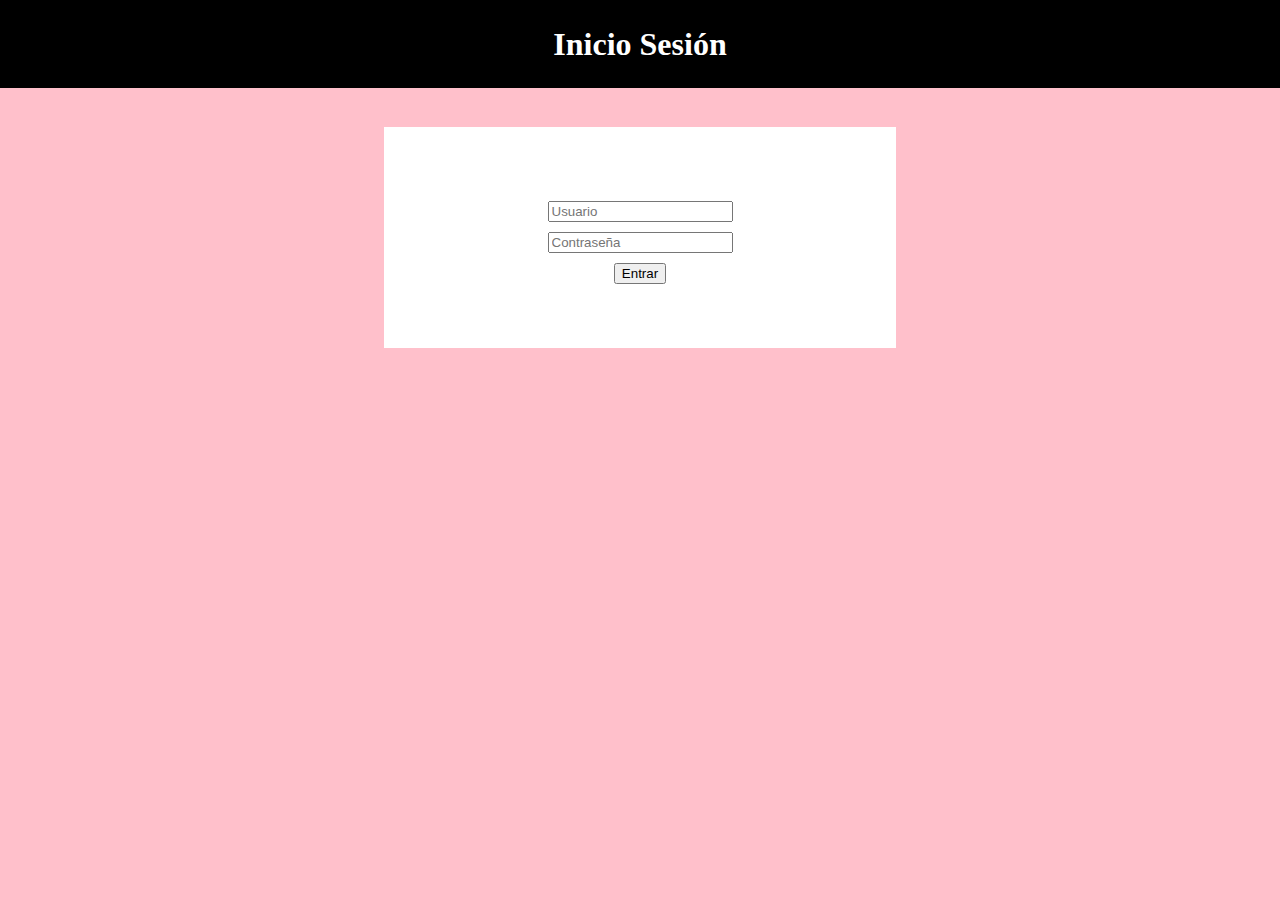
<file: Login/index.html>
<!DOCTYPE html>
<html lang="es">
<head>
    <meta charset="UTF-8">
    <title>Login</title>
    
    <link rel="stylesheet" href="index.css">
</head>
<body>
    <header>
        <div>
            <h1>Inicio Sesión</h1>
        </div>
    </header>
    
    <div class="contenedor">
        <input type="email" name="email" id="email" placeholder="Usuario"><br>
        <input type="password" name="password" id="password" placeholder="Contraseña"><br>
        <button type="submit" value="Iniciar Sesion" id="submit">Entrar</button>
    </div>
    <script src="app.js"></script>
    <script src="biblioteca.js"></script>
</body>
</html>
</file>
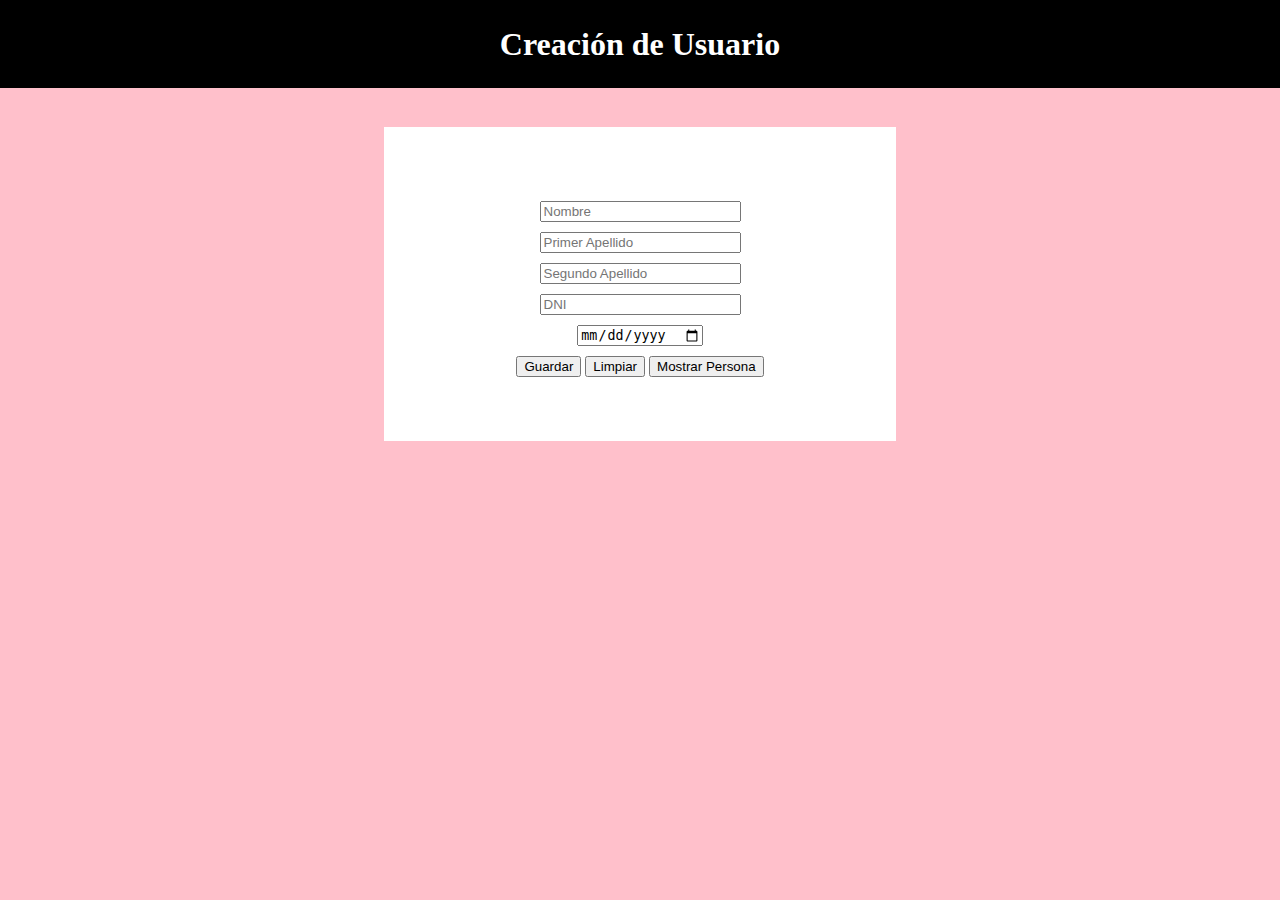
<file: Login/persona.html>
<!DOCTYPE html>
<html lang="es">
<head>
    <meta charset="UTF-8">
    <title>Usuario</title>
    <link rel="stylesheet" href="persona.css">
</head>
<body>
    <header>
        <div>
            <h1>Creación de Usuario</h1>
        </div>
    </header>
    
    <form action="app.js" method="post">
        <div id="registro">
        <input type="name" name="nombre" placeholder="Nombre" size="22" id="nombre">
        <br>
        <input type="name" name="apellidos" placeholder="Primer Apellido" size="22" id="primerApellido">
        <br>
        <input type="name" name="apellidos" placeholder="Segundo Apellido" size="22" id="segundoApellido">
        <br>
        <input type="dni" name="dni" placeholder="DNI" size="22" id="dni">
        <br>
        <input type="date" for name="fecha" placeholder="Fecha Nacimiento" size="22" id="fecha">
        <br>
        <button type="button" onclick="guardarUsuarioNuevo()">Guardar</button> 
        <button type="button" onclick="limpiarUsuario()">Limpiar</button> 
        <button type="button" onclick="mostrarPersona()">Mostrar Persona</button>
    </div>
    </form>
    <script src="app.js"></script>
    <script src="biblioteca.js"></script>
</body>
</html>
</file>
<file: Login/index.css>
*{
    margin: 0;
}

input{
    margin-top: 10px;
}

#boton{
    margin-top: 10px;
}

h1{
    color: white;
}

header{
    background-color: black;
    padding: 2%;
    text-align: center;
}

body{
    background-color: pink;
}

.contenedor{
    background-color: white;
    margin-top: 3%;
    padding: 5%;
    text-align: center;
    margin-left: 30%;
    margin-right: 30%;
}
button{
    margin-top: 10px;
}
</file>
<file: Login/persona.css>
*{
    margin: 0;
}

body{
    background-color: pink;
}

input{
    margin-top: 10px;
}
button{
    margin-top: 10px;
}

#registro{
    background-color: white;
    margin-top: 3%;
    padding: 5%;
    text-align: center;
    margin-left: 30%;
    margin-right: 30%;
}

header{
    background-color: black;
    padding: 2%;
    text-align: center;
}

h1{
    color: white;
}
</file>
